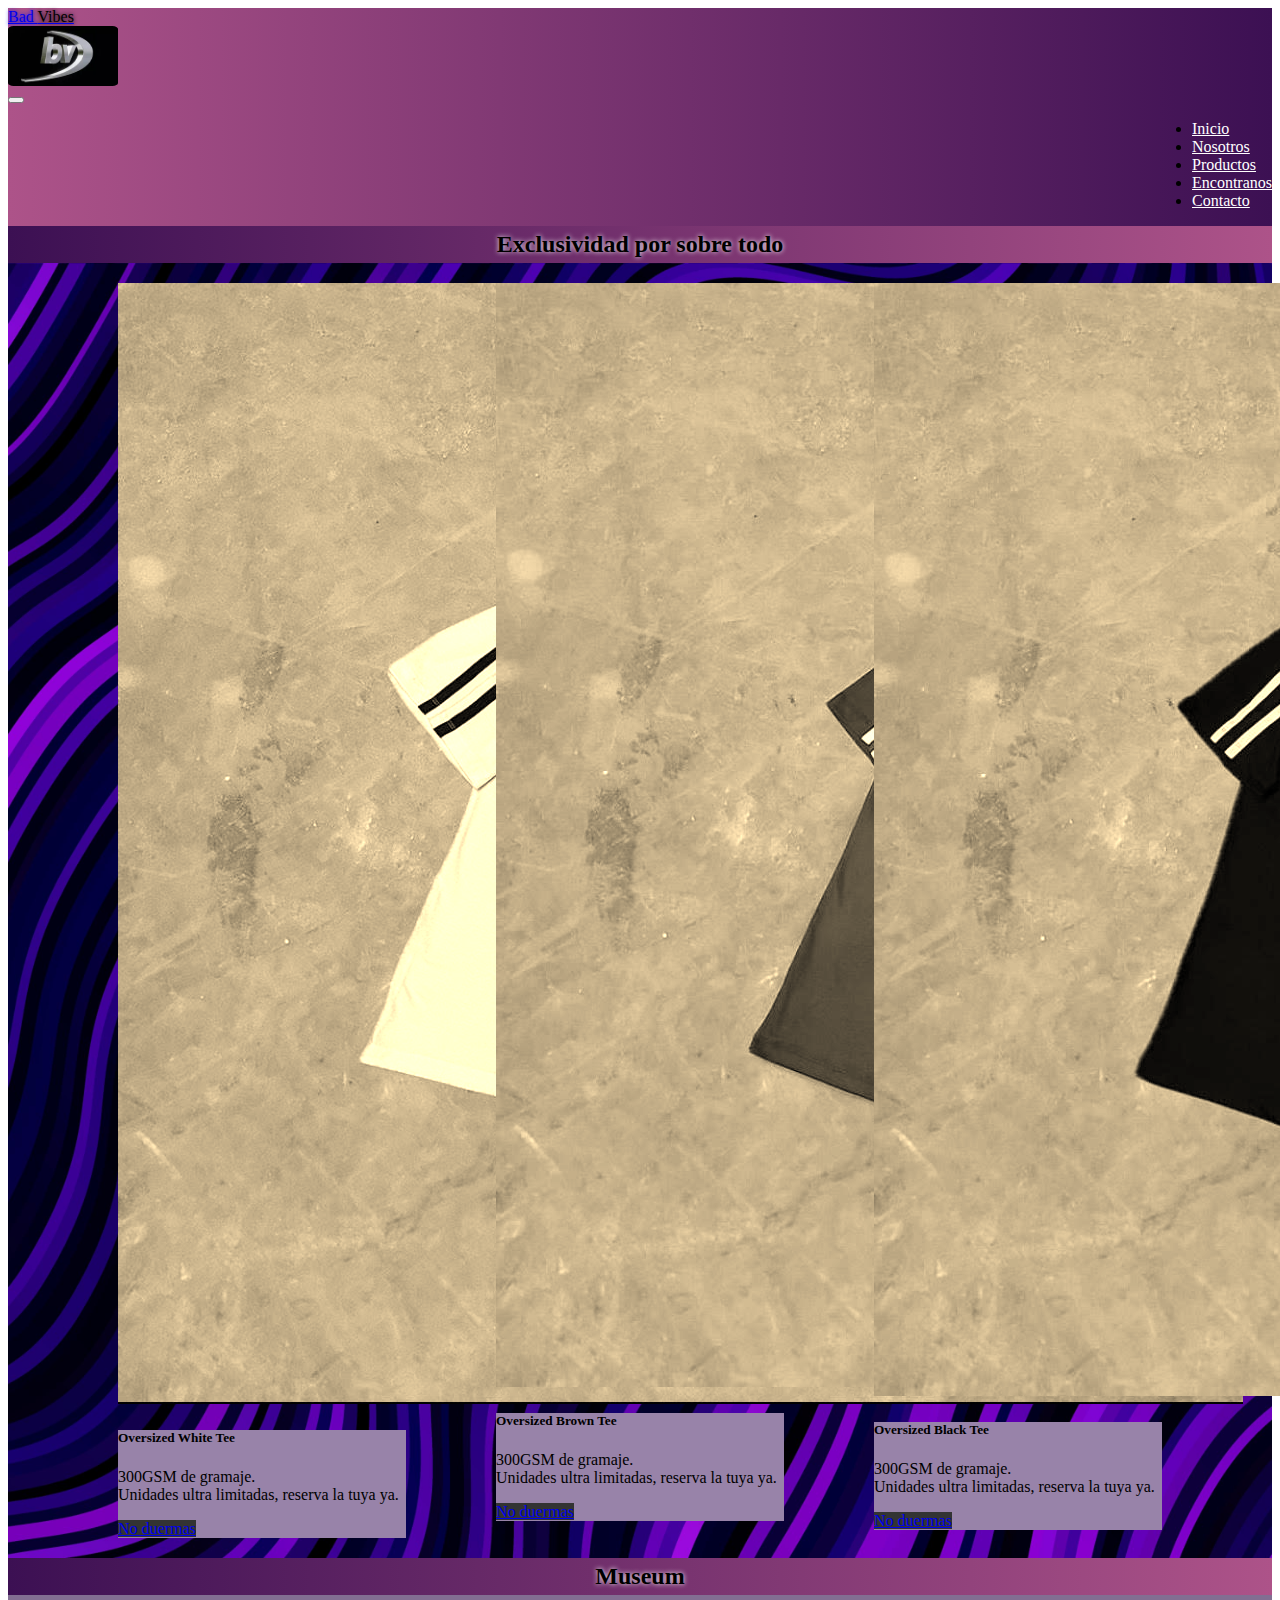
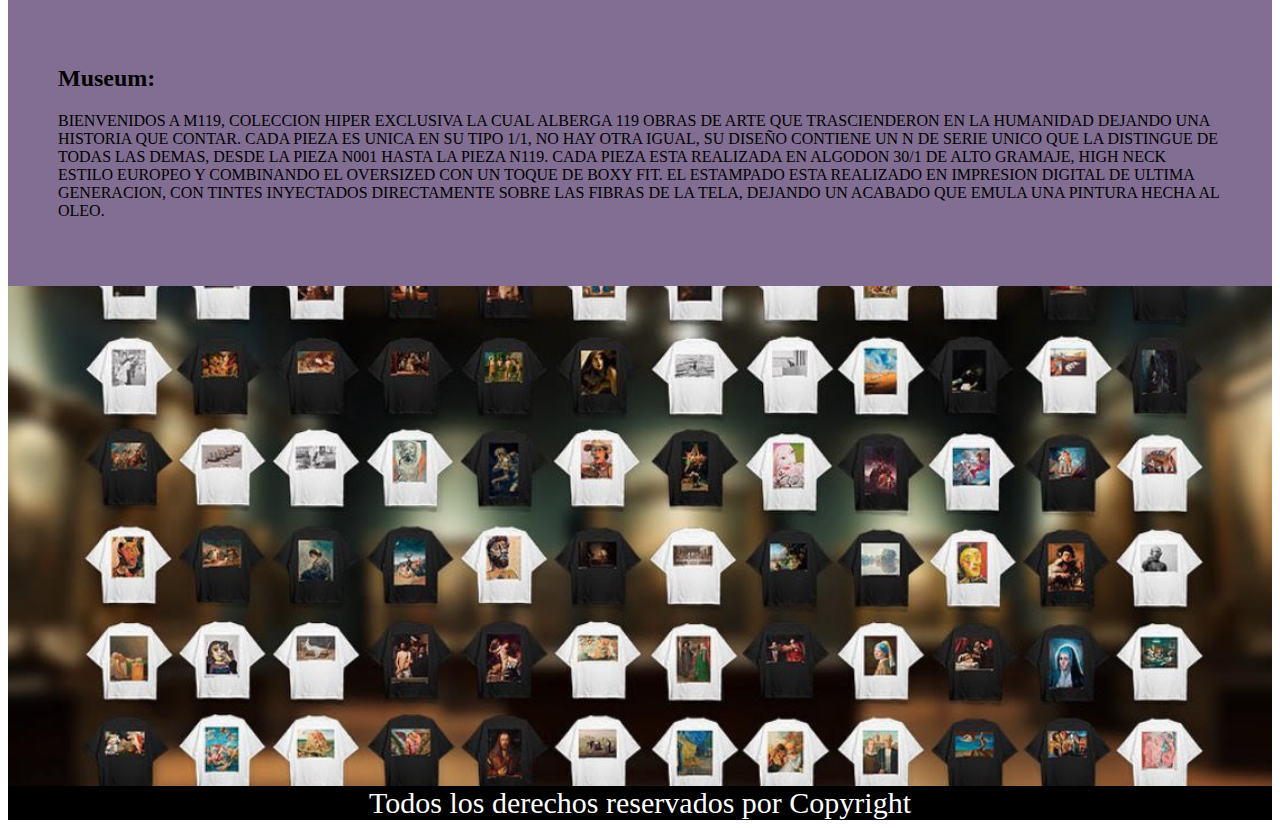
<file: index.html>
<!DOCTYPE html>
<html lang="es">
<head>
    <meta name="description" content="Vestite con la ropa de tus sueños, vestite con Bad vibes. Los hoodies&tees más exclusivas de Argentina"> 
    <meta name="keywords" content="hoodie, hoodies, oversizedhooies, buzos, buzo, oversized, oversize, remeras, remerones, remeras oversize, tees, oversizedtees, exclusivo, seguro, confiable">
    <meta charset="UTF-8">
    <meta name="viewport" content="width=device-width, initial-scale=1.0">
    <link href="https://cdn.jsdelivr.net/npm/bootstrap@5.1.3/dist/css/bootstrap.min.css" rel="stylesheet" integrity="sha384-1BmE4kWBq78iYhFldvKuhfTAU6auU8tT94WrHftjDbrCEXSU1oBoqyl2QvZ6jIW3" crossorigin="anonymous">
    <link rel="stylesheet" href="./estilos/estilos.css">
    <link rel="stylesheet" href="https://cdnjs.cloudflare.com/ajax/libs/font-awesome/6.5.2/css/all.min.css" integrity="sha512-SnH5WK+bZxgPHs44uWIX+LLJAJ9/2PkPKZ5QiAj6Ta86w+fsb2TkcmfRyVX3pBnMFcV7oQPJkl9QevSCWr3W6A==" crossorigin="anonymous" referrerpolicy="no-referrer" />
    <title>Bad vibes</title>
</head>
<body>
    <!-- barra de navegacion -->
<header>
    <nav class="navbar navbar-expand-md navbar-dark">
        <div class="container-fluid">
        <a class="navbar-brand" href="index.html">Bad <span>Vibes</span></a>
        <a href="./index.html" title=""><img src="./img/logo-2146687588-1714748046-96d71b510c58039ba2029a5b96a906ff1714748046-320-0.webp" alt="BADVIBES" class="logo-img transition-soft" width="110" height="60"></a>
        <button class="navbar-toggler" type="button" data-bs-toggle="collapse" data-bs-target="#collapsibleNavbar">
            <span class="navbar-toggler-icon"></span>
        </button>
        <div class="collapse navbar-collapse" id="collapsibleNavbar"> 
            <ul class="navbar-nav">
                <li class="nav-item">
                    <a class="nav-link" href="#">Inicio</a>
                </li>
                <li class="nav-item">
                    <a class="nav-link" href="./pages/nosotros.html">Nosotros</a>
                </li>
                <li class="nav-item">
                    <a class="nav-link" href="./pages/productos.html">Productos</a>
                </li>
                <li class="nav-item">
                    <a class="nav-link" href="./pages/encontranos.html">Encontranos</a>
                <li class="nav-item">
                    <a class="nav-link" href="./pages/contacto.html">Contacto</a>
                </li>
                </li>
            </ul>
        </div>
        </div>
    </nav>
</header>
<!-- tirulo -->
<div class="container-fluid"><h2 class="t1">Exclusividad por sobre todo</h2></div>
<!-- productos destacados -->
<main>
    <div class="container-fluid cards">
        <div class="card" style="width: 18rem;">
            <img src="./img/remwhite.jpg" class="card-img-top" alt="remera blanca">
            <div class="card-body">
            <h5 class="card-title">Oversized White Tee</h5>
            <p class="card-text">300GSM de gramaje. <br>Unidades ultra limitadas, reserva la tuya ya.
            </p>
            <a target="_blank" href="https://web.whatsapp.com/" class="btn btn-primary">No duermas</a>
            </div>
        </div>
        <div class="card" style="width: 18rem;">
            <img src="./img/rembrown.jpg" class="card-img-top" alt="remera marron">
            <div class="card-body">
            <h5 class="card-title">Oversized Brown Tee</h5>
            <p class="card-text">300GSM de gramaje. <br>Unidades ultra limitadas, reserva la tuya ya.
            </p>
            <a target="_blank" href="https://web.whatsapp.com/" class="btn btn-primary">No duermas</a>
            </div>
        </div>
        <div class="card" style="width: 18rem;">
            <img src="./img/remblack.jpg" class="card-img-top" alt="remera negra">
            <div class="card-body">
            <h5 class="card-title">Oversized Black Tee</h5>
            <p class="card-text">300GSM de gramaje. <br>Unidades ultra limitadas, reserva la tuya ya.
            </p>
            <a target="_blank" href="https://web.whatsapp.com/" class="btn btn-primary">No duermas</a>
            </div>
        </div>
    </div>
    <!-- drop semanal -->
    <div class="container-fluid"><h2 class="t1">Museum</h2></div>
    <div class="container-fluid colleccion1">
        <div class="row">
            <div class="nleft col-md-6 col-xs-12 presentation-1">
                <h2>Museum:</h2>
                <p>BIENVENIDOS A M119, COLECCION HIPER EXCLUSIVA LA CUAL ALBERGA 119 OBRAS DE ARTE QUE TRASCIENDERON EN LA HUMANIDAD DEJANDO UNA HISTORIA QUE CONTAR.
                    CADA PIEZA ES UNICA EN SU TIPO 1/1, NO HAY OTRA IGUAL, SU DISEÑO CONTIENE UN N DE SERIE UNICO QUE LA DISTINGUE DE TODAS LAS DEMAS, DESDE LA PIEZA N001 HASTA LA PIEZA N119.
                    
                    CADA PIEZA ESTA REALIZADA EN ALGODON 30/1 DE ALTO GRAMAJE, HIGH NECK ESTILO EUROPEO Y COMBINANDO EL OVERSIZED CON UN TOQUE DE BOXY FIT.
                    
                    EL ESTAMPADO ESTA REALIZADO EN IMPRESION DIGITAL DE ULTIMA GENERACION, CON TINTES INYECTADOS DIRECTAMENTE SOBRE LAS FIBRAS DE LA TELA, DEJANDO UN ACABADO QUE EMULA UNA PINTURA HECHA AL OLEO.</p>
            </div>
            <div class="nright col-md-6 col-xs-12 presentation-2"> 
            </div>
        </div>
    </div>
</main>
<!-- footer -->
<footer>
    <div class="container-fluid">
        Todos los derechos reservados por Copyright
        <a target="_blank" href="https://web.whatsapp.com/"><i class="fa-brands fa-whatsapp"></i></a>
        <a target="_blank" href="https://www.instagram.com/badvibes.ar/"><i class="fa-brands fa-instagram"></i></a>
        <a target="_blank" href="https://discord.gg/bcueby3fbr"><i class="fa-brands fa-discord fa-shake"></i></a>
    </div>
</footer>


    
    <script src="https://cdn.jsdelivr.net/npm/@popperjs/core@2.10.2/dist/umd/popper.min.js" integrity="sha384-7+zCNj/IqJ95wo16oMtfsKbZ9ccEh31eOz1HGyDuCQ6wgnyJNSYdrPa03rtR1zdB" crossorigin="anonymous"></script>
    <script src="https://cdn.jsdelivr.net/npm/bootstrap@5.1.3/dist/js/bootstrap.min.js" integrity="sha384-QJHtvGhmr9XOIpI6YVutG+2QOK9T+ZnN4kzFN1RtK3zEFEIsxhlmWl5/YESvpZ13" crossorigin="anonymous"></script>
</body>
</html>
</file>
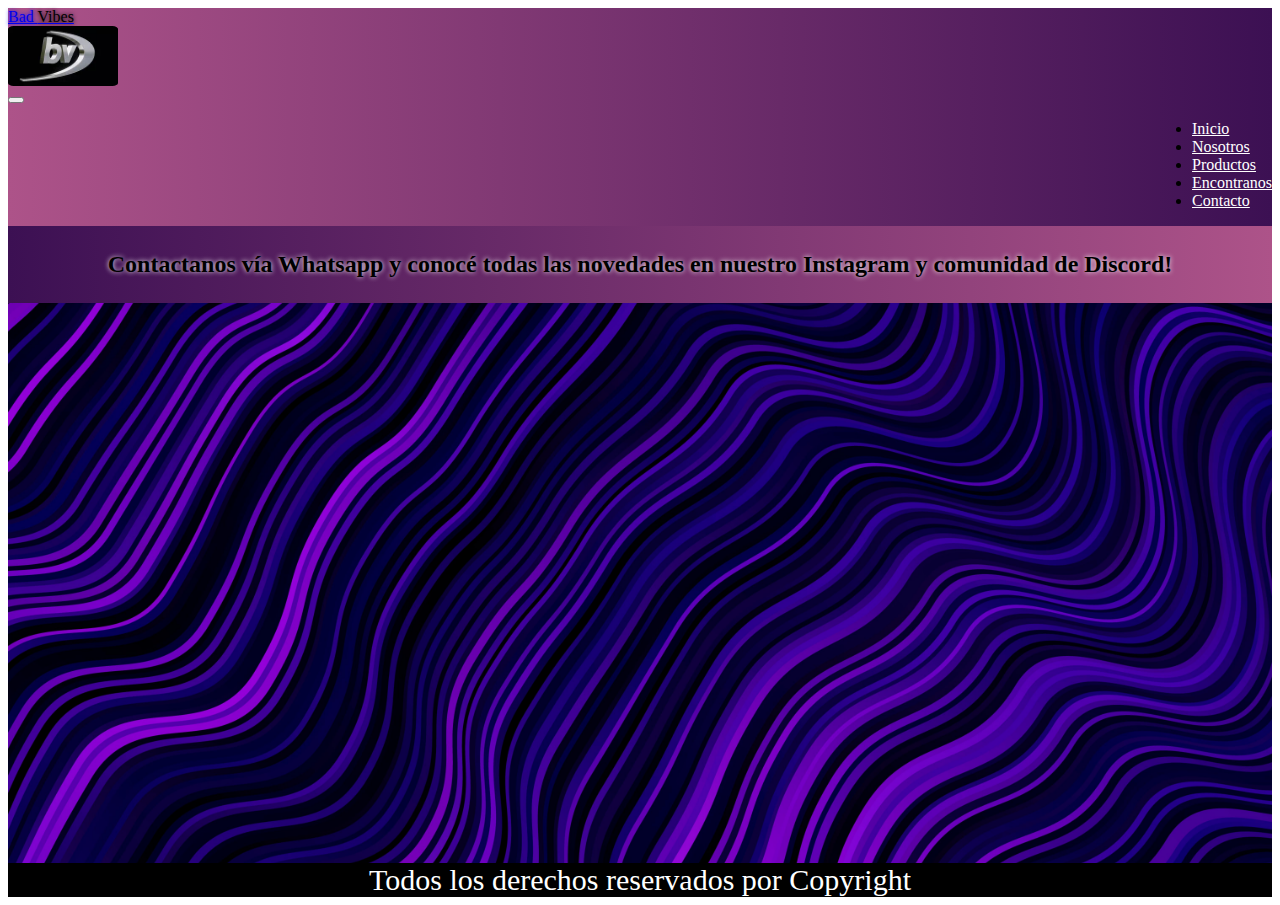
<file: pages/contacto.html>
<!DOCTYPE html>
<html lang="es">
<head>
    <meta name="description" content="Contactanos vía Whatsapp de soporte y gmail"> 
    <meta name="keywords" content="hoodie, hoodies, oversizedhooies, buzos, buzo, oversized, oversize, remeras, remerones, remeras oversize, tees, oversizedtees, exclusivo, seguro, confiable">
    <meta charset="UTF-8">
    <meta name="viewport" content="width=device-width, initial-scale=1.0">
    <link href="https://cdn.jsdelivr.net/npm/bootstrap@5.1.3/dist/css/bootstrap.min.css" rel="stylesheet" integrity="sha384-1BmE4kWBq78iYhFldvKuhfTAU6auU8tT94WrHftjDbrCEXSU1oBoqyl2QvZ6jIW3" crossorigin="anonymous">
    <link rel="stylesheet" href="../estilos/estilos.css">
    <link rel="stylesheet" href="https://cdnjs.cloudflare.com/ajax/libs/font-awesome/6.5.2/css/all.min.css" integrity="sha512-SnH5WK+bZxgPHs44uWIX+LLJAJ9/2PkPKZ5QiAj6Ta86w+fsb2TkcmfRyVX3pBnMFcV7oQPJkl9QevSCWr3W6A==" crossorigin="anonymous" referrerpolicy="no-referrer" />
    <title>Bad vibes</title>
</head>
<body>
    <!-- barra de navegacion y logo-->
<header>
    <nav class="navbar navbar-expand-md navbar-dark">
        <div class="container-fluid">
        <a class="navbar-brand" href="../index.html">Bad <span>Vibes</span></a>
        <a href="../index.html" title=""><img src="../img/logo-2146687588-1714748046-96d71b510c58039ba2029a5b96a906ff1714748046-320-0.webp" alt="BADVIBES" class="logo-img transition-soft" width="110" height="60"></a>
        <button class="navbar-toggler" type="button" data-bs-toggle="collapse" data-bs-target="#collapsibleNavbar">
            <span class="navbar-toggler-icon"></span>
        </button>
        <div class="collapse navbar-collapse" id="collapsibleNavbar">
            <ul class="navbar-nav">
                <li class="nav-item">
                    <a class="nav-link" href="../index.html">Inicio</a>
                </li>
                <li class="nav-item">
                    <a class="nav-link" href="./nosotros.html">Nosotros</a>
                </li>
                <li class="nav-item">
                    <a class="nav-link" href="./productos.html">Productos</a>
                </li>
                <li class="nav-item">
                    <a class="nav-link" href="./encontranos.html">Encontranos</a>
                <li class="nav-item">
                    <a class="nav-link" href="./contacto.html">Contacto</a>
                </li>
                </li>
            </ul>
        </div>
        </div>
    </nav>
</header>
<main>
    <div class="container-fluid t1">
        <!--titulo-->
        <h2>
            Contactanos vía Whatsapp y conocé todas las novedades en nuestro Instagram y comunidad de Discord!
        </h2>
    </div>
    <!-- contacto-->
    <div class="container-fluid col-xs-12 contact">
        <a target="_blank" href="https://web.whatsapp.com/"><i class="fa-brands fa-whatsapp"></i></a>
        <a target="_blank" href="https://www.instagram.com/badvibes.ar/"><i class="fa-brands fa-instagram"></i></a>
        <a target="_blank" href="https://discord.gg/bcueby3fbr"><i class="fa-brands fa-discord fa-shake"></i></a>
    </div>
</main>
<!-- footer -->
<footer>
    <div class="container-fluid">
        Todos los derechos reservados por Copyright
        <a target="_blank" href="https://web.whatsapp.com/"><i class="fa-brands fa-whatsapp"></i></a>
        <a target="_blank" href="https://www.instagram.com/badvibes.ar/"><i class="fa-brands fa-instagram"></i></a>
        <a target="_blank" href="https://discord.gg/bcueby3fbr"><i class="fa-brands fa-discord fa-shake"></i></a>
    </div>
</footer>






    <script src="https://cdn.jsdelivr.net/npm/@popperjs/core@2.10.2/dist/umd/popper.min.js" integrity="sha384-7+zCNj/IqJ95wo16oMtfsKbZ9ccEh31eOz1HGyDuCQ6wgnyJNSYdrPa03rtR1zdB" crossorigin="anonymous"></script>
    <script src="https://cdn.jsdelivr.net/npm/bootstrap@5.1.3/dist/js/bootstrap.min.js" integrity="sha384-QJHtvGhmr9XOIpI6YVutG+2QOK9T+ZnN4kzFN1RtK3zEFEIsxhlmWl5/YESvpZ13" crossorigin="anonymous"></script>
</body>
</html>
</file>
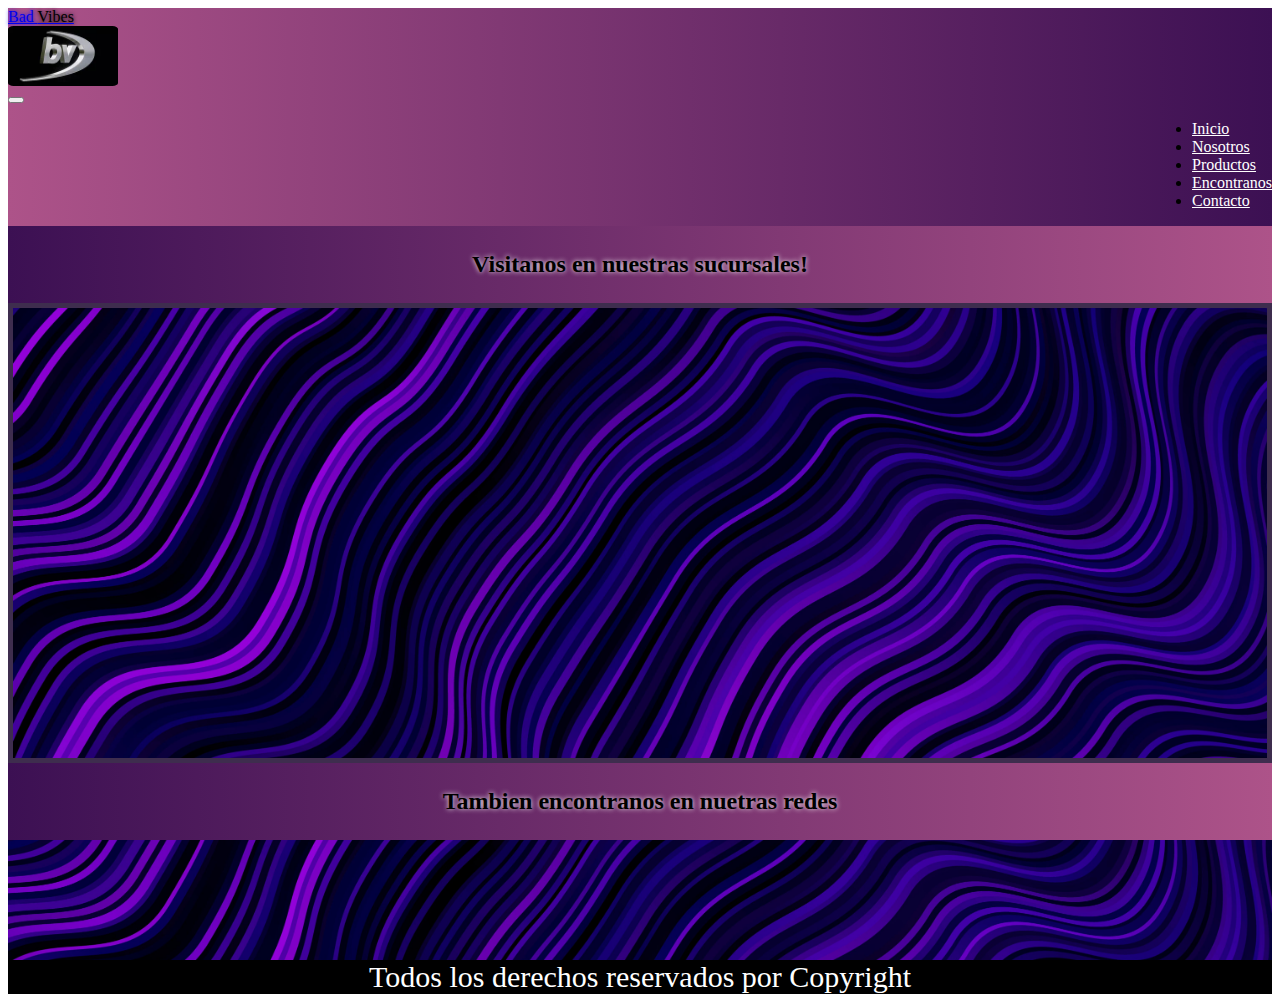
<file: pages/encontranos.html>
<!DOCTYPE html>
<html lang="es">
<head>
    <meta name="description" content="Sucursales en toda argentina"> 
    <meta name="keywords" content="hoodie, hoodies, oversizedhooies, buzos, buzo, oversized, oversize, remeras, remerones, remeras oversize, tees, oversizedtees, exclusivo, seguro, confiable">
    <meta charset="UTF-8">
    <meta name="viewport" content="width=device-width, initial-scale=1.0">
    <link href="https://cdn.jsdelivr.net/npm/bootstrap@5.1.3/dist/css/bootstrap.min.css" rel="stylesheet" integrity="sha384-1BmE4kWBq78iYhFldvKuhfTAU6auU8tT94WrHftjDbrCEXSU1oBoqyl2QvZ6jIW3" crossorigin="anonymous">
    <link rel="stylesheet" href="../estilos/estilos.css">
    <link rel="stylesheet" href="https://cdnjs.cloudflare.com/ajax/libs/font-awesome/6.5.2/css/all.min.css" integrity="sha512-SnH5WK+bZxgPHs44uWIX+LLJAJ9/2PkPKZ5QiAj6Ta86w+fsb2TkcmfRyVX3pBnMFcV7oQPJkl9QevSCWr3W6A==" crossorigin="anonymous" referrerpolicy="no-referrer" />
    <title>Bad vibes</title>
</head>
<body>
    <!-- barra de navegacion y logo-->
    <header>
        <nav class="navbar navbar-expand-md navbar-dark">
            <div class="container-fluid">
            <a class="navbar-brand" href="../index.html">Bad <span>Vibes</span></a>
            <a href="../index.html" title=""><img src="../img/logo-2146687588-1714748046-96d71b510c58039ba2029a5b96a906ff1714748046-320-0.webp" alt="BADVIBES" class="logo-img transition-soft" width="110" height="60"></a>
            <button class="navbar-toggler" type="button" data-bs-toggle="collapse" data-bs-target="#collapsibleNavbar">
                <span class="navbar-toggler-icon"></span>
            </button>
            <div class="collapse navbar-collapse" id="collapsibleNavbar">
                <ul class="navbar-nav">
                    <li class="nav-item">
                        <a class="nav-link" href="../index.html">Inicio</a>
                    </li>
                    <li class="nav-item">
                        <a class="nav-link" href="./nosotros.html">Nosotros</a>
                    </li>
                    <li class="nav-item">
                        <a class="nav-link" href="./productos.html">Productos</a>
                    </li>
                    <li class="nav-item">
                        <a class="nav-link" href="./encontranos.html">Encontranos</a>
                    <li class="nav-item">
                        <a class="nav-link" href="./contacto.html">Contacto</a>
                    </li>
                    </li>
                </ul>
            </div>
            </div>
        </nav>
    </header>
    <!--titulo-->
    <div class="container-fluid t1">
        <h2>
        Visitanos en nuestras sucursales!
    </h2>
    </div>
    <!--maps-->
    <main>
        <div class="container-fluid maps">
            <iframe src="https://www.google.com/maps/embed?pb=!1m18!1m12!1m3!1d3400.7564902487798!2d-68.55198042350538!3d-31.53084740179553!2m3!1f0!2f0!3f0!3m2!1i1024!2i768!4f13.1!3m3!1m2!1s0x968141b54e50aa13%3A0x9f46487dbfd02fd7!2sEl%20Almacen%20showroom!5e0!3m2!1ses!2sar!4v1714419488340!5m2!1ses!2sar" width="600" height="450" style="border:0;" allowfullscreen="" loading="lazy" referrerpolicy="no-referrer-when-downgrade"></iframe>
        </div>
        <div class="container-fluid t1">
            <!--titulo-->
            <h2>
                Tambien encontranos en nuetras redes
            </h2>
        </div>
        <!--redes sociales-->
        <div class="conainer-fluid contact1">
            <a target="_blank" href="https://www.instagram.com/badvibes.ar/" class=""><i class="fa-brands fa-x"></i></a>
            <a target="_blank" href="https://www.instagram.com/badvibes.ar/" class=""><i class="fa-brands fa-instagram"></i></a>
            <a target="_blank" href="https://www.instagram.com/badvibes.ar/" class=""><i class="fa-brands fa-tiktok"></i></a>
        </div>
    </main>
    <!-- footer -->
    <footer>
        <div class="container-fluid ">
            Todos los derechos reservados por Copyright
            <a target="_blank" href="https://web.whatsapp.com/"><i class="fa-brands fa-whatsapp"></i></a>
            <a target="_blank" href="https://www.instagram.com/badvibes.ar/"><i class="fa-brands fa-instagram"></i></a>
            <a target="_blank" href="https://discord.gg/bcueby3fbr"><i class="fa-brands fa-discord fa-shake"></i></a>
        </div>
    </footer>
    
    
    
    
    
    
        <script src="https://cdn.jsdelivr.net/npm/@popperjs/core@2.10.2/dist/umd/popper.min.js" integrity="sha384-7+zCNj/IqJ95wo16oMtfsKbZ9ccEh31eOz1HGyDuCQ6wgnyJNSYdrPa03rtR1zdB" crossorigin="anonymous"></script>
        <script src="https://cdn.jsdelivr.net/npm/bootstrap@5.1.3/dist/js/bootstrap.min.js" integrity="sha384-QJHtvGhmr9XOIpI6YVutG+2QOK9T+ZnN4kzFN1RtK3zEFEIsxhlmWl5/YESvpZ13" crossorigin="anonymous"></script>
    </body>


</html>
</file>
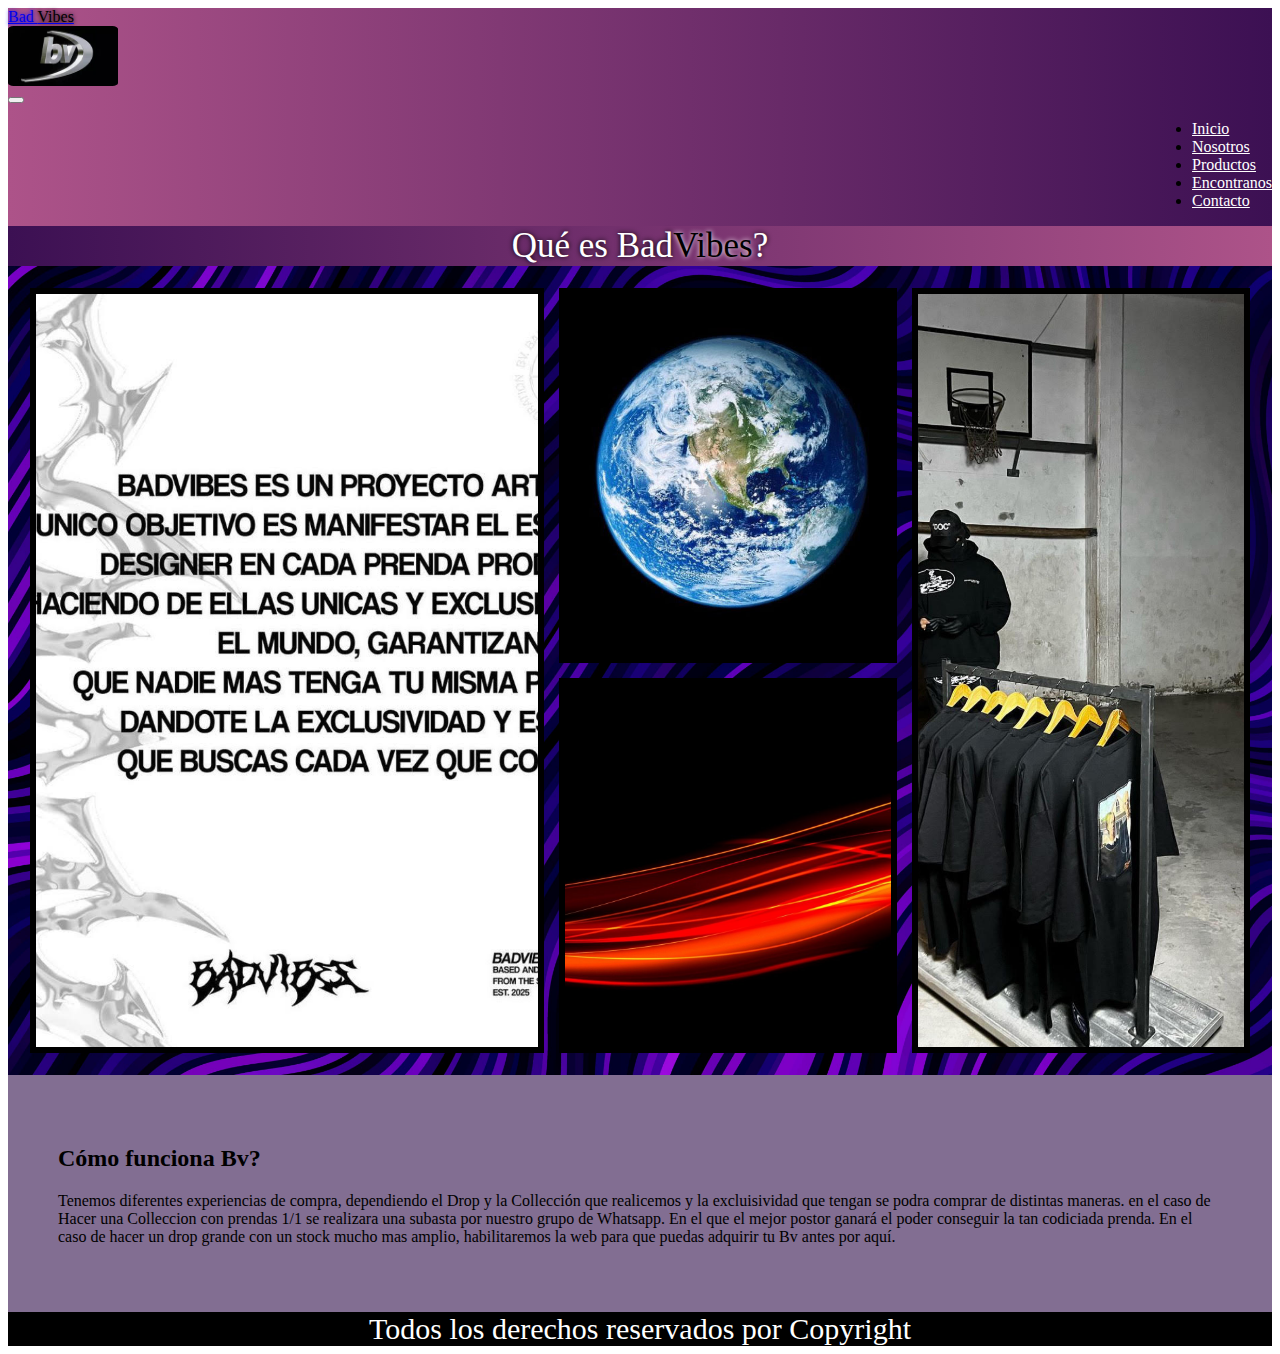
<file: pages/nosotros.html>
<!DOCTYPE html>
<html lang="es">
<head>
    <meta name="description" content="Bad vibes es uno proyecto que nace de la inspiración divina para traerte las piezas de moda más iconicas que vas a encontrar"> 
    <meta name="keywords" content="hoodie, hoodies, oversizedhooies, buzos, buzo, oversized, oversize, remeras, remerones, remeras oversize, tees, oversizedtees, exclusivo, seguro, confiable">
    <meta charset="UTF-8">
    <meta name="viewport" content="width=device-width, initial-scale=1.0">
    <link href="https://cdn.jsdelivr.net/npm/bootstrap@5.1.3/dist/css/bootstrap.min.css" rel="stylesheet" integrity="sha384-1BmE4kWBq78iYhFldvKuhfTAU6auU8tT94WrHftjDbrCEXSU1oBoqyl2QvZ6jIW3" crossorigin="anonymous">
    <link rel="stylesheet" href="../estilos/estilos.css">
    <link rel="stylesheet" href="https://cdnjs.cloudflare.com/ajax/libs/font-awesome/6.5.2/css/all.min.css" integrity="sha512-SnH5WK+bZxgPHs44uWIX+LLJAJ9/2PkPKZ5QiAj6Ta86w+fsb2TkcmfRyVX3pBnMFcV7oQPJkl9QevSCWr3W6A==" crossorigin="anonymous" referrerpolicy="no-referrer" />
    <title>Bad vibes</title>
</head>
<body>
    <!-- barra de navegacion y logo-->
<header>
    <nav class="navbar navbar-expand-md navbar-dark">
        <div class="container-fluid">
        <a class="navbar-brand" href="../index.html">Bad <span>Vibes</span></a>
        <a href="../index.html" title=""><img src="../img/logo-2146687588-1714748046-96d71b510c58039ba2029a5b96a906ff1714748046-320-0.webp" alt="BADVIBES" class="logo-img transition-soft" width="110" height="60"></a>
        <button class="navbar-toggler" type="button" data-bs-toggle="collapse" data-bs-target="#collapsibleNavbar">
            <span class="navbar-toggler-icon"></span>
        </button>
        <div class="collapse navbar-collapse" id="collapsibleNavbar">
            <ul class="navbar-nav">
                <li class="nav-item">
                    <a class="nav-link" href="../index.html">Inicio</a>
                </li>
                <li class="nav-item">
                    <a class="nav-link" href="./nosotros.html">Nosotros</a>
                </li>
                <li class="nav-item">
                    <a class="nav-link" href="./productos.html">Productos</a>
                </li>
                <li class="nav-item">
                    <a class="nav-link" href="./encontranos.html">Encontranos</a>
                <li class="nav-item">
                    <a class="nav-link" href="./contacto.html">Contacto</a>
                </li>
                </li>
            </ul>
        </div>
        </div>
    </nav>
</header>
<main>
    <!--titulo-->
    <div class="container-fluid qs">
        Qué es Bad <span>Vibes</span>?
    </div>
    <!--galeria de presentacion-->
    <div class="container-fluid qsph">
        <div class="galeria">
            <div class="item item1"></div>
            <div class="item item2"></div>
            <div class="item item3"></div>
            <div class="item item4"></div>
        </div>
    </div>
    <div class="row">
        <div class="nleft col-md-12 col-xs-12 presentation-1">
            <h2>Cómo funciona Bv?</h2>
            <p>Tenemos diferentes experiencias de compra, dependiendo el Drop y la Collección que realicemos y la excluisividad que tengan se podra comprar de distintas maneras.
            en el caso de Hacer una Colleccion con prendas 1/1 se realizara una subasta por nuestro grupo de Whatsapp. En el que el mejor postor ganará el poder conseguir la tan codiciada prenda.
            En el caso de hacer un drop grande con un stock mucho mas amplio, habilitaremos la web para que puedas adquirir tu Bv antes por aquí.</p>
        </div>
</main>
<!-- footer -->
<footer>
    <div class="container-fluid">
        Todos los derechos reservados por Copyright
        <a target="_blank" href="https://web.whatsapp.com/"><i class="fa-brands fa-whatsapp"></i></a>
        <a target="_blank" href="https://www.instagram.com/badvibes.ar/"><i class="fa-brands fa-instagram"></i></a>
        <a target="_blank" href="https://discord.gg/bcueby3fbr"><i class="fa-brands fa-discord fa-shake"></i></a>
    </div>
</footer>






    <script src="https://cdn.jsdelivr.net/npm/@popperjs/core@2.10.2/dist/umd/popper.min.js" integrity="sha384-7+zCNj/IqJ95wo16oMtfsKbZ9ccEh31eOz1HGyDuCQ6wgnyJNSYdrPa03rtR1zdB" crossorigin="anonymous"></script>
    <script src="https://cdn.jsdelivr.net/npm/bootstrap@5.1.3/dist/js/bootstrap.min.js" integrity="sha384-QJHtvGhmr9XOIpI6YVutG+2QOK9T+ZnN4kzFN1RtK3zEFEIsxhlmWl5/YESvpZ13" crossorigin="anonymous"></script>
</body>
</html>
</file>
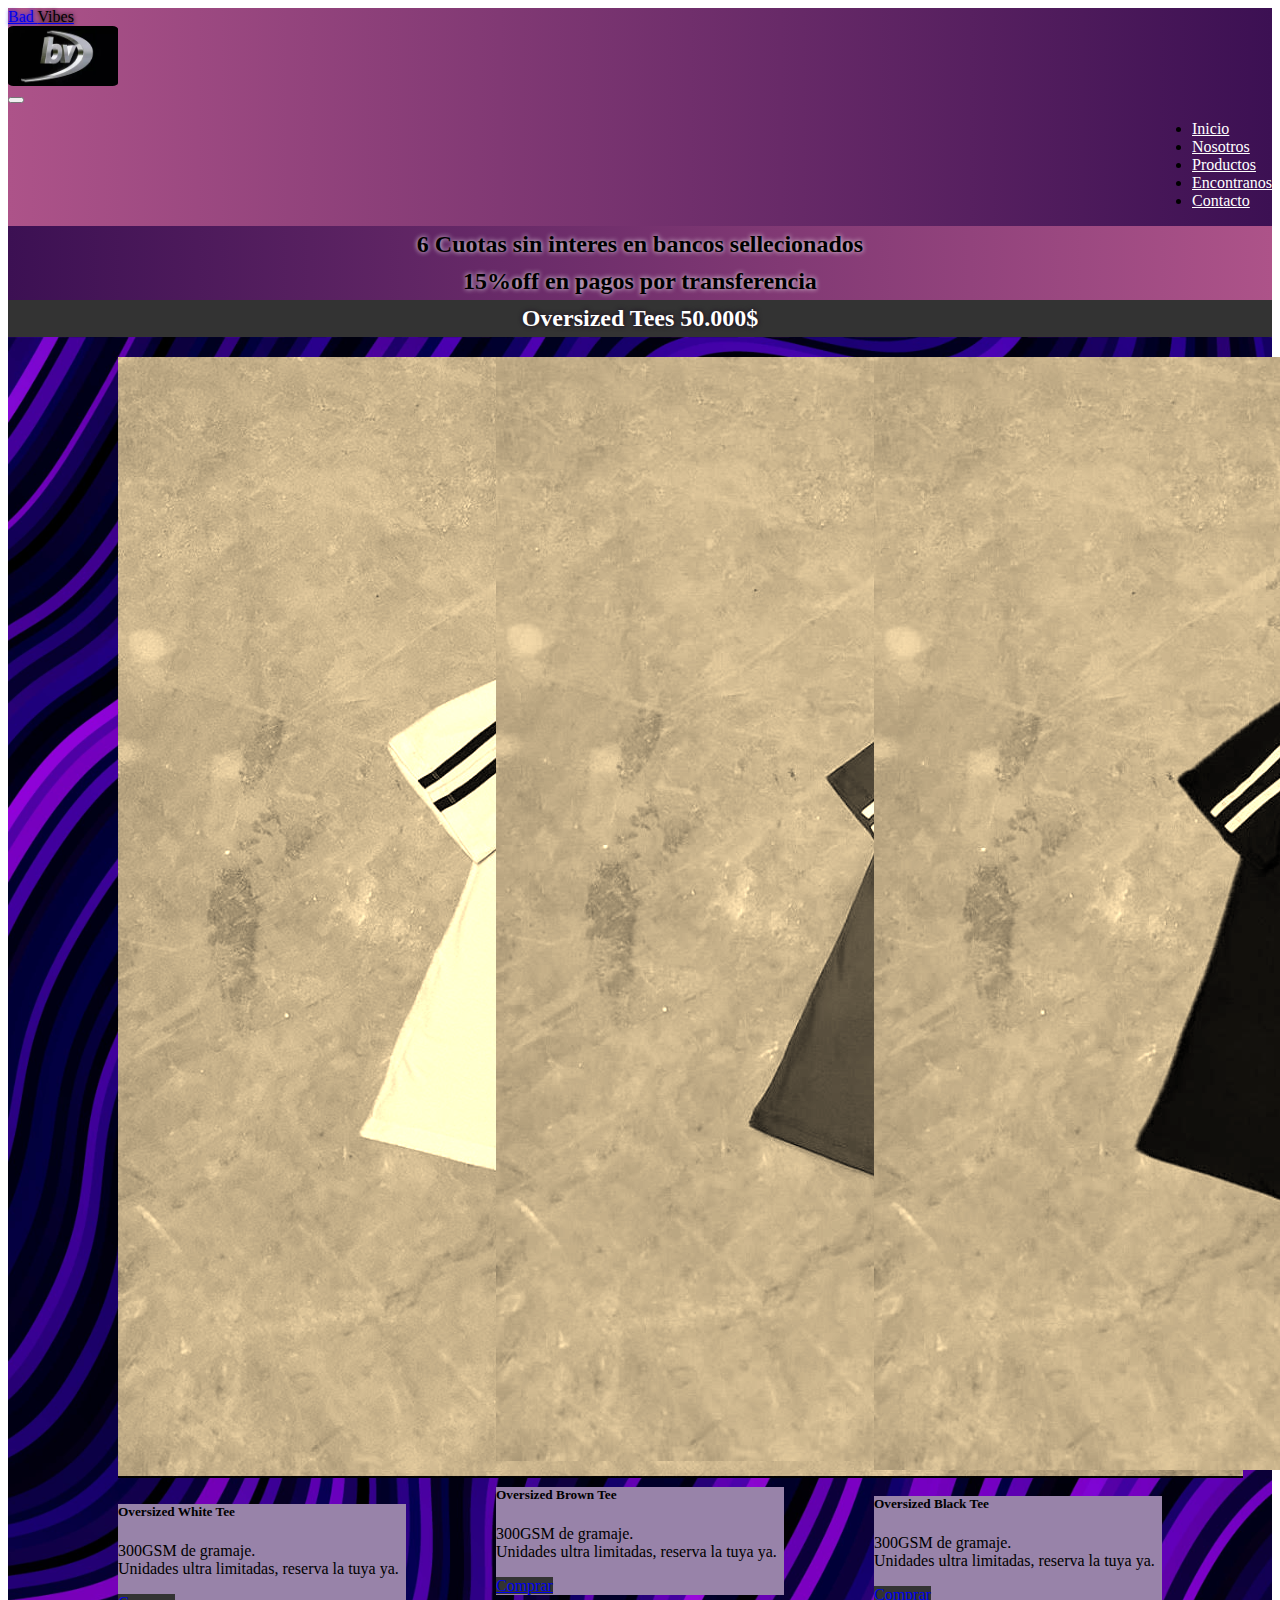
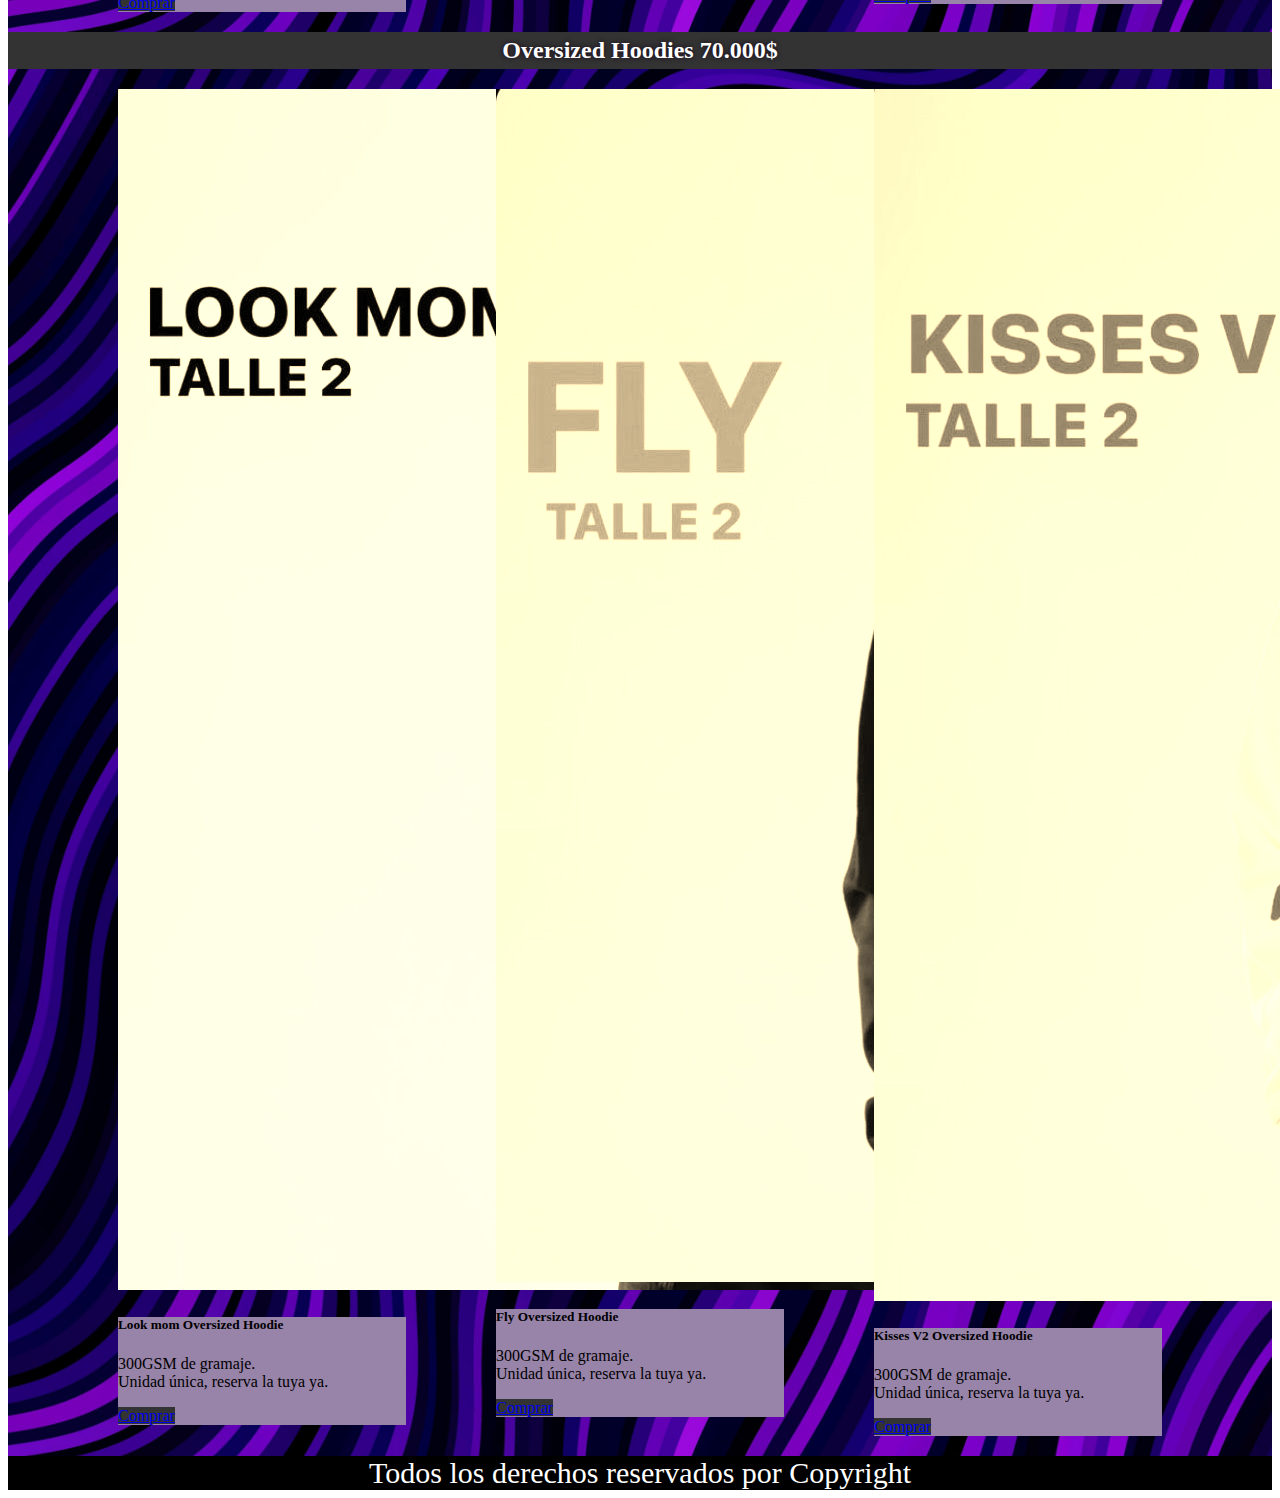
<file: pages/productos.html>
<!DOCTYPE html>
<html lang="es">
<head>
    <meta name="description" content="Encontrá aquí los buzos y remeras más exclusivas de Argentina"> 
    <meta name="keywords" content="hoodie, hoodies, oversizedhooies, buzos, buzo, oversized, oversize, remeras, remerones, remeras oversize, tees, oversizedtees, exclusivo, seguro, confiable">
    <meta charset="UTF-8">
    <meta name="viewport" content="width=device-width, initial-scale=1.0">
    <link href="https://cdn.jsdelivr.net/npm/bootstrap@5.1.3/dist/css/bootstrap.min.css" rel="stylesheet" integrity="sha384-1BmE4kWBq78iYhFldvKuhfTAU6auU8tT94WrHftjDbrCEXSU1oBoqyl2QvZ6jIW3" crossorigin="anonymous">
    <link rel="stylesheet" href="../estilos/estilos.css">
    <link rel="stylesheet" href="https://cdnjs.cloudflare.com/ajax/libs/font-awesome/6.5.2/css/all.min.css" integrity="sha512-SnH5WK+bZxgPHs44uWIX+LLJAJ9/2PkPKZ5QiAj6Ta86w+fsb2TkcmfRyVX3pBnMFcV7oQPJkl9QevSCWr3W6A==" crossorigin="anonymous" referrerpolicy="no-referrer" />
    <title>Bad vibes</title>
</head>
<body>
    <!-- barra de navegacion y logo-->
<header>
    <nav class="navbar navbar-expand-md navbar-dark">
        <div class="container-fluid">
        <a class="navbar-brand" href="../index.html">Bad <span>Vibes</span></a>
        <a href="../index.html" title=""><img src="../img/logo-2146687588-1714748046-96d71b510c58039ba2029a5b96a906ff1714748046-320-0.webp" alt="BADVIBES" class="logo-img transition-soft" width="110" height="60"></a>
        <button class="navbar-toggler" type="button" data-bs-toggle="collapse" data-bs-target="#collapsibleNavbar">
            <span class="navbar-toggler-icon"></span>
        </button>
        <div class="collapse navbar-collapse" id="collapsibleNavbar">
            <ul class="navbar-nav">
                <li class="nav-item">
                    <a class="nav-link" href="../index.html">Inicio</a>
                </li>
                <li class="nav-item">
                    <a class="nav-link" href="./nosotros.html">Nosotros</a>
                </li>
                <li class="nav-item">
                    <a class="nav-link" href="./productos.html">Productos</a>
                </li>
                <li class="nav-item">
                    <a class="nav-link" href="./encontranos.html">Encontranos</a>
                <li class="nav-item">
                    <a class="nav-link" href="./contacto.html">Contacto</a>
                </li>
                </li>
            </ul>
        </div>
        </div>
    </nav>
</header>
<!--titulos-->
<div class="container-fluid"><h2 class="t1">6 Cuotas sin interes en bancos sellecionados</h2></div>
<div class="container-fluid"><h2 class="t1">15%off en pagos por transferencia</h2></div>
<div class="container-fluid"><h2 class="t2">Oversized Tees 50.000$</h2></div>
<main>
    <div class="container-fluid cards">
        <!--productos destacados-remeras-->
        <div class="card" style="width: 18rem;">
            <img src="../img/remwhite.jpg" class="card-img-top" alt="remera blanca">
            <div class="card-body">
            <h5 class="card-title">Oversized White Tee</h5>
            <p class="card-text">300GSM de gramaje. <br>Unidades ultra limitadas, reserva la tuya ya.
            </p>
            <a target="_blank" href="https://web.whatsapp.com/" class="btn btn-primary">Comprar</a>
            </div>
        </div>
        <div class="card" style="width: 18rem;">
            <img src="../img/rembrown.jpg" class="card-img-top" alt="remera marron">
            <div class="card-body">
            <h5 class="card-title">Oversized Brown Tee</h5>
            <p class="card-text">300GSM de gramaje. <br>Unidades ultra limitadas, reserva la tuya ya.
            </p>
            <a target="_blank" href="https://web.whatsapp.com/" class="btn btn-primary">Comprar</a>
            </div>
        </div>
        <div class="card" style="width: 18rem;">
            <img src="../img/remblack.jpg" class="card-img-top" alt="remera negra">
            <div class="card-body">
            <h5 class="card-title">Oversized Black Tee</h5>
            <p class="card-text">300GSM de gramaje. <br>Unidades ultra limitadas, reserva la tuya ya.
            </p>
            <a target="_blank" href="https://web.whatsapp.com/" class="btn btn-primary">Comprar</a>
            </div>
        </div>
    </div>
    <!--titulos-->
    <div class="container-fluid"><h2 class="t2">Oversized Hoodies 70.000$</h2></div>
    <div class="container-fluid cards">
        <!--productos destacados-buzos-->
        <div class="card" style="width: 18rem;">
            <img src="../img/lookmom.jpg" class="card-img-top" alt="buzo negro detalles en blanco">
            <div class="card-body">
            <h5 class="card-title">Look mom Oversized Hoodie</h5>
            <p class="card-text">300GSM de gramaje. <br>Unidad única, reserva la tuya ya.
            </p>
            <a target="_blank" href="https://web.whatsapp.com/" class="btn btn-primary">Comprar</a>
            </div>
        </div>
        <div class="card" style="width: 18rem;">
            <img src="../img/flyorange.jpg" class="card-img-top" alt="buzo negro detalles en naranja">
            <div class="card-body">
            <h5 class="card-title">Fly Oversized Hoodie</h5>
            <p class="card-text">300GSM de gramaje. <br>Unidad única, reserva la tuya ya.
            </p>
            <a target="_blank" href="https://web.whatsapp.com/" class="btn btn-primary">Comprar</a>
            </div>
        </div>
        <div class="card" style="width: 18rem;">
            <img src="../img/kissesv2.jpg" class="card-img-top" alt="buzo blanco estampado de beso">
            <div class="card-body">
            <h5 class="card-title">Kisses V2 Oversized Hoodie</h5>
            <p class="card-text">300GSM de gramaje. <br>Unidad única, reserva la tuya ya.
            </p>
            <a target="_blank" href="https://web.whatsapp.com/" class="btn btn-primary">Comprar</a>
            </div>
        </div>
    </div>
</main>
<!-- footer -->
<footer>
    <div class="container-fluid">
        Todos los derechos reservados por Copyright
        <a target="_blank" href="https://web.whatsapp.com/"><i class="fa-brands fa-whatsapp"></i></a>
        <a target="_blank" href="https://www.instagram.com/badvibes.ar/"><i class="fa-brands fa-instagram"></i></a>
        <a target="_blank" href="https://discord.gg/bcueby3fbr"><i class="fa-brands fa-discord fa-shake"></i></a>
    </div>
</footer>



    <script src="https://cdn.jsdelivr.net/npm/@popperjs/core@2.10.2/dist/umd/popper.min.js" integrity="sha384-7+zCNj/IqJ95wo16oMtfsKbZ9ccEh31eOz1HGyDuCQ6wgnyJNSYdrPa03rtR1zdB" crossorigin="anonymous"></script>
    <script src="https://cdn.jsdelivr.net/npm/bootstrap@5.1.3/dist/js/bootstrap.min.js" integrity="sha384-QJHtvGhmr9XOIpI6YVutG+2QOK9T+ZnN4kzFN1RtK3zEFEIsxhlmWl5/YESvpZ13" crossorigin="anonymous"></script>
</body>
</html>
</file>
<file: estilos/estilos.css>
.presentation-1 {
  background-color: #826e92;
  padding: 50px;
}

.presentation-2 {
  background-image: url(../img/museum.jpg);
  background-position: center;
  background-size: cover;
  min-height: 500px;
}

.maps {
  display: flex;
  justify-content: center;
  align-items: center;
  text-align: center;
  border: solid #3e2d4e 5px;
  box-sizing: border-box;
  background-image: url(../img/light-purple-pattern-with-curved-lines-colorful-illustration-with-curved-lines-pattern-for-websites-landing-pages-vector.jpg);
  background-position: center;
  background-size: cover;
}

.contact {
  display: flex;
  justify-content: space-between;
  font-size: 190px;
  background-image: url(../img/light-purple-pattern-with-curved-lines-colorful-illustration-with-curved-lines-pattern-for-websites-landing-pages-vector.jpg);
  background-position: center;
  background-size: cover;
  padding: 60px;
  padding-bottom: 500px;
}

.contact a {
  text-decoration: none;
  color: #fff;
}

.contact a:hover {
  color: red;
}

@media only screen and (max-width: 550px) {
  .contact {
    display: block;
    text-align: center;
    padding-bottom: 0%;
  }
}
.contact1 {
  display: flex;
  justify-content: space-between;
  font-size: 190px;
  background-image: url(../img/light-purple-pattern-with-curved-lines-colorful-illustration-with-curved-lines-pattern-for-websites-landing-pages-vector.jpg);
  background-position: center;
  background-size: cover;
  padding: 60px;
}

@media only screen and (max-width: 550px) {
  .contact1 {
    display: block;
    text-align: center;
  }
}
.contact1 a {
  text-decoration: none;
  color: #fff;
}

.contact1 a:hover {
  color: red;
}

.cards {
  padding: 20px;
  display: flex;
  justify-content: space-evenly;
  background-image: url(../img/light-purple-pattern-with-curved-lines-colorful-illustration-with-curved-lines-pattern-for-websites-landing-pages-vector.jpg);
  background-position: center;
  background-size: cover;
}

@media only screen and (max-width: 510px) {
  .cards {
    display: flex;
    flex-direction: column !important;
    align-items: center !important;
  }
}
.card {
  border-color: #333;
}

.card-body {
  background-color: #9883a9;
}

.card-img-top {
  filter: sepia(100%);
}

.card-img-top:hover {
  transform: scale(1.4);
  border-radius: 15px;
  filter: sepia(0%);
  transition: 1.2s;
}

.btn-primary {
  background-color: #333;
  border-color: #3e2d4e;
}

.btn-primary:hover {
  background-color: black;
  text-size-adjust: 19px;
  color: red;
  border-color: #333;
  transform: scale(1.2);
  transition: 0.4s;
}

.t1 {
  display: flex;
  justify-content: center;
  align-items: center;
  text-align: center;
  color: black;
  background-image: linear-gradient(to left, #ad5389, #3c1053);
  box-sizing: border-box;
  margin: 0;
  padding: 5px;
  text-shadow: 0 0 5px whitesmoke;
}

.t2 {
  display: flex;
  justify-content: center;
  align-items: center;
  text-align: center;
  color: #fff;
  background-color: #333;
  box-sizing: border-box;
  margin: 0;
  padding: 5px;
  text-shadow: 0 0 5px rgb(21, 6, 27);
}

.qs {
  display: flex;
  justify-content: center;
  align-items: center;
  text-align: center;
  font-size: 35px;
  color: #fff;
  text-shadow: 0 0 5px black;
  background-image: linear-gradient(to left, #ad5389, #3c1053);
}

.qs span {
  color: #000;
  text-shadow: 0 0 5px #fff;
}

.galeria {
  background-image: url(../img/light-purple-pattern-with-curved-lines-colorful-illustration-with-curved-lines-pattern-for-websites-landing-pages-vector.jpg);
  background-position: center;
  background-size: cover;
  display: grid;
  grid-template-columns: repeat(7, 1fr);
  grid-template-rows: repeat(4, 180px);
  grid-template-areas: "img1 img1 img1 img3 img3 img2 img2" "img1 img1 img1 img3 img3 img2 img2" "img1 img1 img1 img4 img4 img2 img2" "img1 img1 img1 img4 img4 img2 img2";
  grid-gap: 15px;
  padding: 22px;
}

/*en esta resolucion elimino una imagen de rayas que solamente estaba a modo de decoracion en resoluciones mayores*/
@media only screen and (max-width: 720px) {
  .galeria {
    grid-template-columns: repeat(3, 1fr);
    grid-template-rows: repeat(3, 180px);
    grid-template-areas: "img1 img1 img2" "img1 img1 img2" "img3 img3 img2";
  }
}
@media only screen and (max-width: 550px) {
  .galeria {
    grid-template-columns: repeat(2, 1fr);
    grid-template-rows: repeat(4, 180px);
    grid-template-areas: "img1 img1" "img3 img3" "img2 img2" "img2 img2";
  }
}
.item {
  border: 6px solid black;
  background-position: center;
  background-size: cover;
}

.item1 {
  background-image: url("../img/quesomos.jpg");
  grid-area: img1;
}

.item2 {
  grid-area: img2;
  background-image: url("../img/perchas.jpg");
}

.item3 {
  grid-area: img3;
  background-image: url("../img/wrld.jpg");
}

.item4 {
  grid-area: img4;
  background-image: url("../img/backgroundredlines.jpg");
}

.navbar {
  background-image: linear-gradient(to right, #ad5389, #3c1053);
}
.navbar .navbar-brand {
  text-shadow: 0 0 4px;
}
.navbar .navbar-brand:hover {
  transform: scale(1.2);
  transition: 0.6s;
}
.navbar .navbar-brand span {
  color: black;
  text-shadow: 0 0 4px;
}
.navbar .nav-link {
  color: #fff !important;
}
.navbar .nav-link:hover {
  color: #ad5389 !important;
  font-size: 20px;
}

.collapse {
  display: flex;
  justify-content: flex-end;
}

.transition-soft {
  transition: all 0.3s ease;
}

@media (min-width: 768px) {
  .logo-img {
    display: flex;
    justify-content: center;
    align-items: center;
    position: relative;
    top: 0vh;
    left: auto;
  }
}
.logo-img {
  border-radius: 5%;
  display: flex;
  justify-content: center;
  align-items: center;
  text-align: center;
}

footer {
  display: flex;
  justify-content: center;
  align-items: center;
  text-align: center;
  font-size: 30px;
  text-decoration: none;
  color: #fff;
  background-color: #000;
}

footer a {
  color: darkorchid;
}

footer a:hover {
  color: #ad5389;
}

/*# sourceMappingURL=estilos.css.map */
</file>
